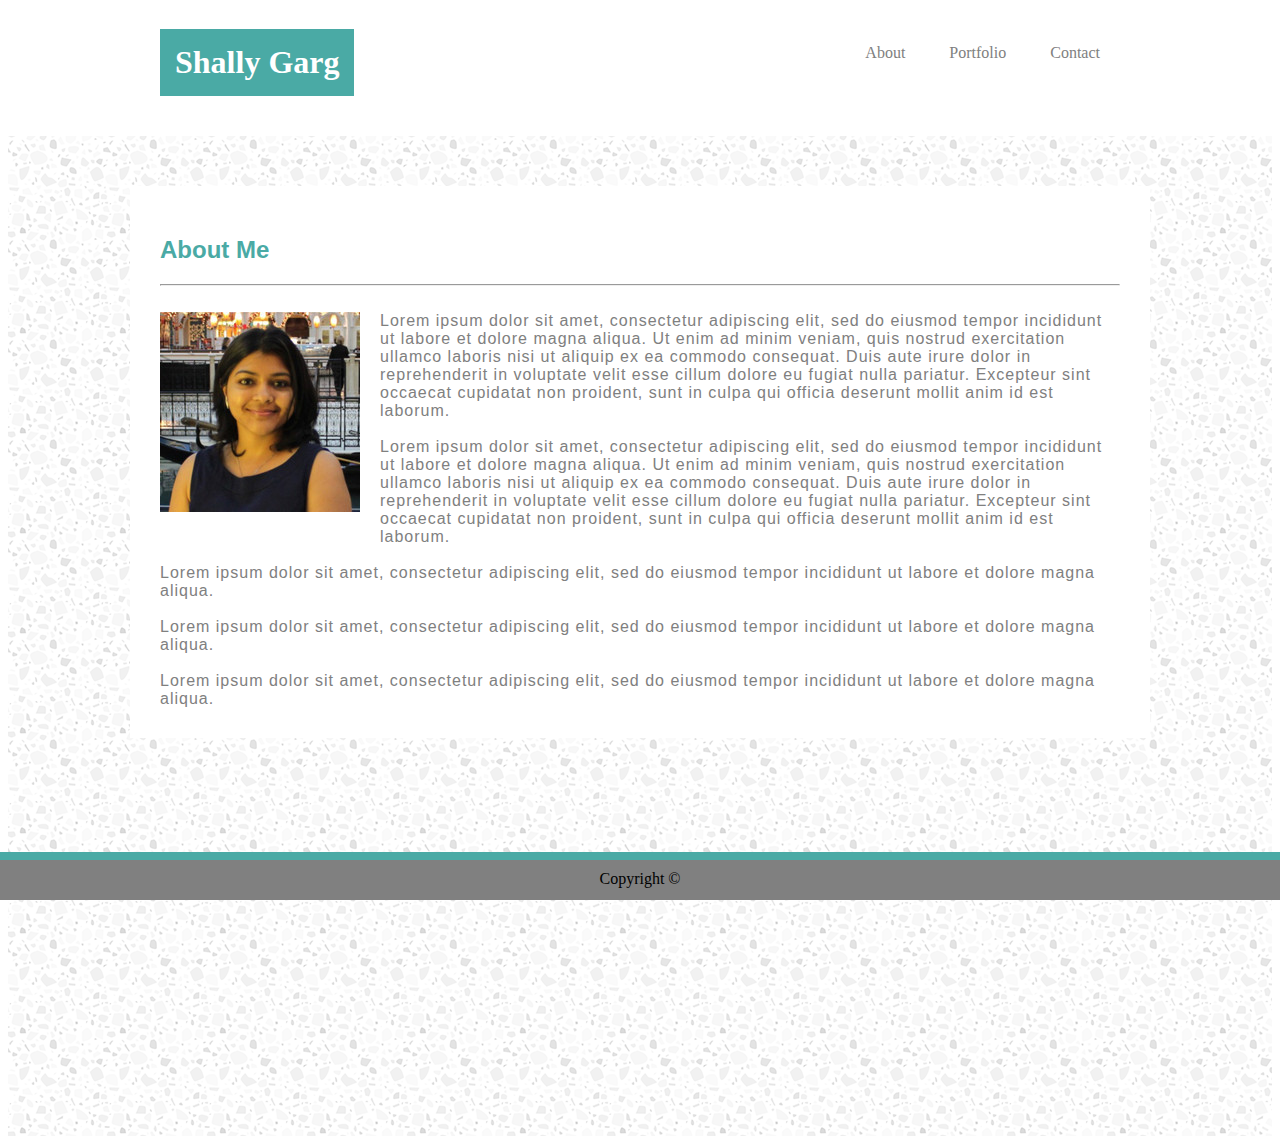
<file: index.html>
<!DOCTYPE html>
<html lang="en-us">
  <head>
    <meta charset="UTF-8" />
    <meta name="viewport" content="width=device-width, initial-scale=1.0" />
    <title>About Me</title>
    <link rel="stylesheet" type="text/css" href="assets/css/style.css" />
  </head>

  <body>
    <!-- Top header containing the logo and list elements on top right -->
    <header>
      <!-- TODO: Align element to bottom of header and check if there is a way to have header code in one place instead of repeating in all 3 files -->
      <h1>Shally Garg</h1>
      <ul class="list">
        <li><a href="index.html">About</a></li>
        <li><a href="portfolio.html">Portfolio</a></li>
        <li><a href="contact.html">Contact</a></li>
      </ul>
      <br /><br />
    </header>
    <!-- Main content -->

    <div class="container">
      <section id="main-content">
        <h2>About Me</h2>
        <hr />
        <br />
        <!-- Profile image -->
        <div class="profile-image">
          <img src="assets/images/shally-image.jpg" alt="Shally Garg" />
        </div>
        <p>
          Lorem ipsum dolor sit amet, consectetur adipiscing elit, sed do
          eiusmod tempor incididunt ut labore et dolore magna aliqua. Ut enim ad
          minim veniam, quis nostrud exercitation ullamco laboris nisi ut
          aliquip ex ea commodo consequat. Duis aute irure dolor in
          reprehenderit in voluptate velit esse cillum dolore eu fugiat nulla
          pariatur. Excepteur sint occaecat cupidatat non proident, sunt in
          culpa qui officia deserunt mollit anim id est laborum.
        </p>
        <br />
        <br />
        <p>
          Lorem ipsum dolor sit amet, consectetur adipiscing elit, sed do
          eiusmod tempor incididunt ut labore et dolore magna aliqua. Ut enim ad
          minim veniam, quis nostrud exercitation ullamco laboris nisi ut
          aliquip ex ea commodo consequat. Duis aute irure dolor in
          reprehenderit in voluptate velit esse cillum dolore eu fugiat nulla
          pariatur. Excepteur sint occaecat cupidatat non proident, sunt in
          culpa qui officia deserunt mollit anim id est laborum.
        </p>
        <br />
        <br />
        <p>
          Lorem ipsum dolor sit amet, consectetur adipiscing elit, sed do
          eiusmod tempor incididunt ut labore et dolore magna aliqua.
        </p>
        <br />
        <br />
        <p>
          Lorem ipsum dolor sit amet, consectetur adipiscing elit, sed do
          eiusmod tempor incididunt ut labore et dolore magna aliqua.
        </p>
        <br />
        <br />
        <p>
          Lorem ipsum dolor sit amet, consectetur adipiscing elit, sed do
          eiusmod tempor incididunt ut labore et dolore magna aliqua.
        </p>
      </section>
    </div>
    <footer>Copyright ©</footer>
  </body>
</html>
</file>
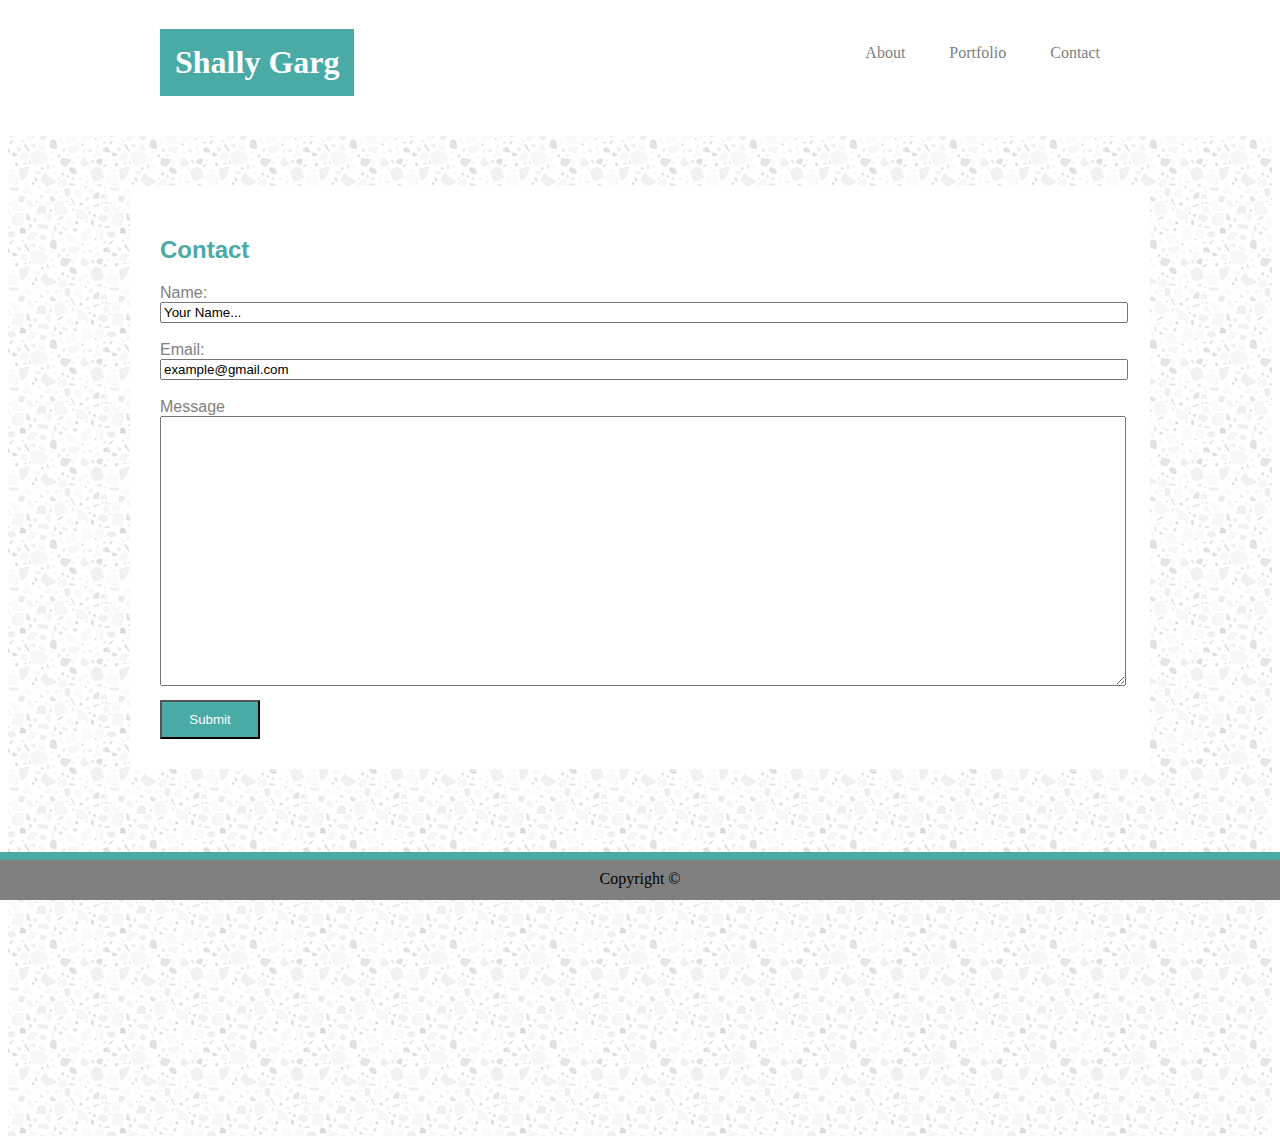
<file: contact.html>
<!DOCTYPE html>
<html lang="en-us">
  <head>
      <meta charset="UTF-8">
      <title>Contacts</title>
      <link rel="stylesheet" type="text/css" href="assets/css/style.css">
  </head>

  <body>
    <!-- Top header containing the logo and list elements on top right -->
    <header>
      <h1>Shally Garg</h1>
      <ul>
        <li> <a href="index.html">About</a> </li>
        <li> <a href="portfolio.html">Portfolio</a> </li>
        <li> <a href="contact.html">Contact</a></li>
      </ul>
      <br><br>
      </header>
      <!-- Main content -->
      <div class="container">
        <section id="main-content">
          <h2> Contact </h2>
          <!-- Contact form -->
          <form >
          Name:<br>
          <input type="text" name="name" value="Your Name..." width: 100%;><br><br>
          Email:<br>
          <input type="text" name="Email" value="example@gmail.com" width: 100%;><br><br>
          Message
          <textarea class = "message"></textarea>
          <input type="submit" value="Submit">
          </form>
        </section>
      </div>
      <footer> Copyright © </footer>
  </body>
</html>
</file>
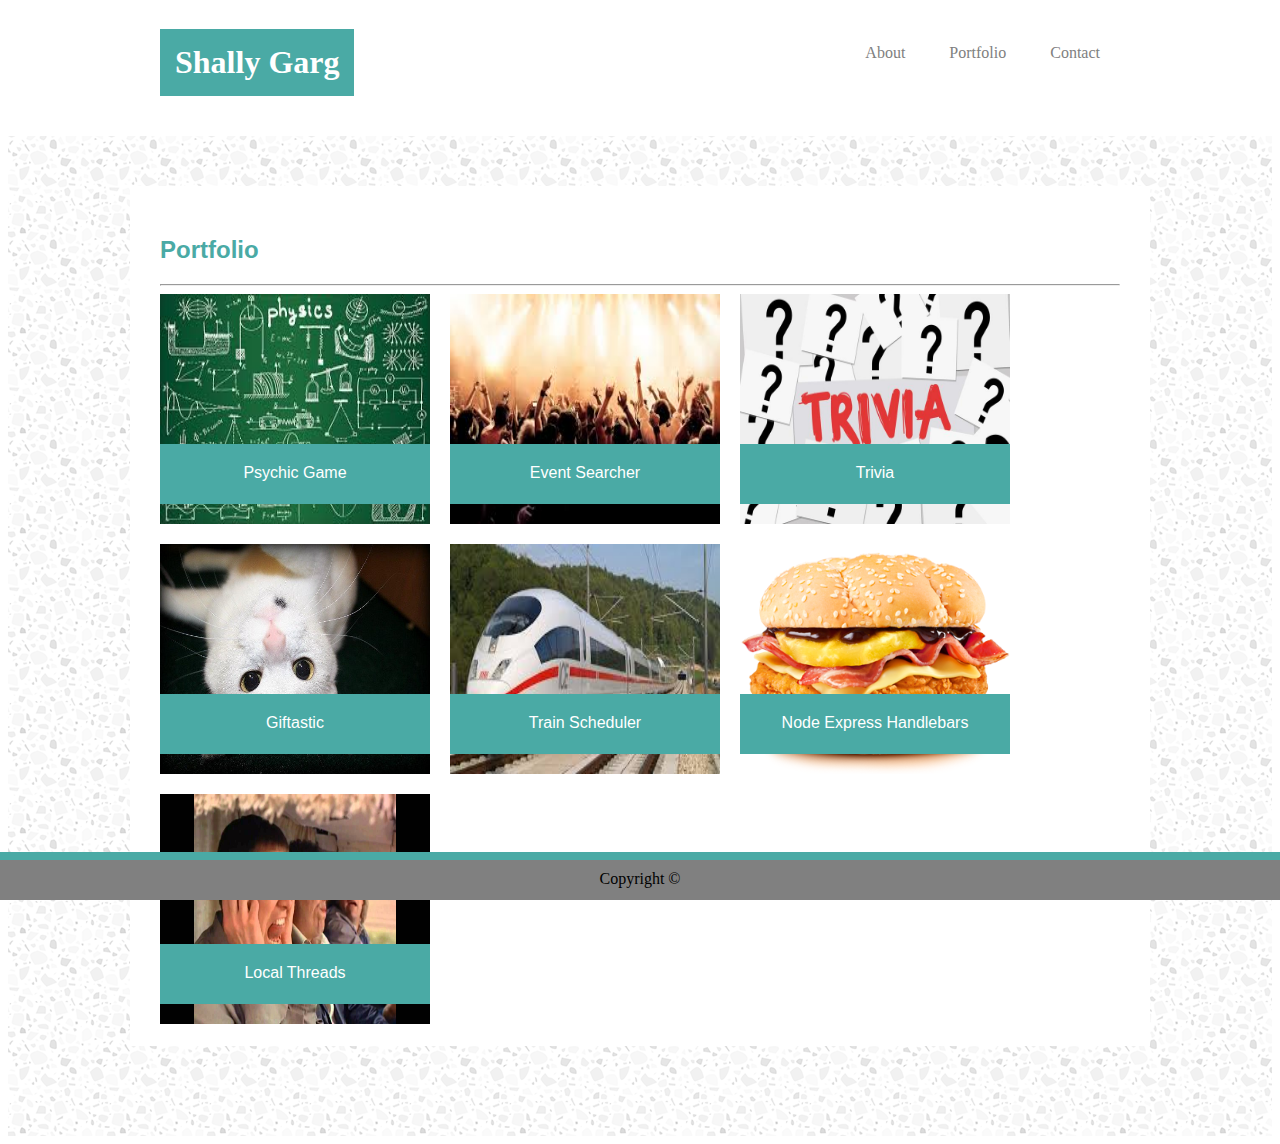
<file: portfolio.html>
<!DOCTYPE html>
<html lang="en-us">
    <head>
        <meta charset="UTF-8">
        <title>About Me</title>
        <link rel="stylesheet" type="text/css" href="assets/css/style.css">
    </head>

    <body>
        <!-- Top header containing the logo and list elements on top right -->
        <header>
                <h1>Shally Garg</h1>
                <ul>
                  <li> <a href="index.html">About</a> </li>
                  <li> <a href="portfolio.html">Portfolio</a> </li>
                  <li> <a href="contact.html">Contact</a></li>
                </ul>
                <br><br>
        </header>
        <!-- Main content -->
        <div class="container" >
            <section id="main-content" class="portfolio-section">
                <h2> Portfolio </h2>
                <hr>
                <!-- Image grid code -->
                <div class="image-grid">
                    <!-- Texts and Images -->
                        <div class="project"> 
                            <img class="portfolio-gallary" src="assets/images/psy.jpg">
                            <a href="https://shallygarg.github.io/Psychic-Game/"><span class="span">Psychic Game</span></a>   
                        </div>
                        <div class="project"> 
                            <img class="portfolio-gallary" src="assets/images/event.jpg">
                            <a href="https://shallygarg.github.io/EventSearcher/index.html"><span class="span">Event Searcher</span></a>   
                        </div> 
                        <div class="project"> 
                            <img class="portfolio-gallary" src="assets/images/trivia1.jpg">
                            <a href="https://shallygarg.github.io/TriviaGame/"><span class="span">Trivia</span></a>   
                        </div>
                        <div class="project"> 
                            <img class="portfolio-gallary" src="assets/images/giftastic.jpg">
                            <a href="https://shallygarg.github.io/Giftastic/"><span class="span">Giftastic</span></a>   
                        </div>
                        <div class="project"> 
                            <img class="portfolio-gallary" src="assets/images/train.jpg">
                            <a href="https://shallygarg.github.io/Train-Scheduler/"><span class="span">Train Scheduler</span></a>   
                        </div>
                        <div class="project"> 
                            <img class="portfolio-gallary" src="assets/images/burger.png">
                            <a href="https://aqueous-springs-73019.herokuapp.com/"><span class="span">Node Express Handlebars</span></a>   
                        </div>
                        <div class="project"> 
                            <img class="portfolio-gallary" src="assets/images/annoying.jpg">
                            <a href="https://local-threads-sg.herokuapp.com/signin"><span class="span">Local Threads</span></a>   
                        </div>
                </div>
            </section>
        </div>
        <footer> Copyright © </footer>
    </body>
</html>
</file>
<file: assets/css/style.css>
/* This page has all the styling for Basic portfolio*/

/* Header is used on all 3 pages. Setting the width and margin for the header */
header{
    max-width: 960px;
    margin: auto;
}

/* Below style is for the logo */
h1{
    color:white;
    background-color: #4aaaa5;
    display:inline-block;
    padding: 15px;
    font-family: 'Georgia', Times, Times New Roman, serif;
}

/* Below style is for individual page heading in the main content area */
h2{
    color: #4aaaa5;
}

/* Top right navigation elements on all the pages */
ul{
    float:right;
    list-style-type:none;
    margin:none;
    padding:none;
}

li{
    display:inline-block;
    margin: 10px;
    padding: 10px;
    /* TODO: Add line between different list values */
}

/* This is the text decoration for top right list elements */
a{
    text-decoration: none;
    color: grey;
}

/* Paragraph styling for About page content */
p{
    display: inline;
    letter-spacing: 1px;
}

/* Main body container including the background image */
.container{ 
    font-family: Arial, Helvetica, sans-serif;
    background-image: url("../../assets/images/light-grey-terrazzo.png");
    color:grey;
    height: 1000px;
}

/* White background container */
#main-content{
    position:relative;
    top:5%;
    background-color: white;
    padding: 30px;
    max-width: 960px;
    margin: auto;  
}

/* Portfolio page did not pick the height from main content. Added height separately for it */
.portfolio-section{
    height: 800px;
}

img{
    float: left;
    margin-right: 20px;
    margin-bottom: 20px;
}
/* Fixed footer */
footer{
    position: fixed;
    right:0;
    bottom:0;
    left: 0;
    width: 100%;
    background-color: grey;
    height: 30px;
    text-align: center;
    padding: 10px 0px 0px 0px;
    border-top:  #4aaaa5 8px solid;
}

/* portfolio images styling */
.portfolio-gallary{
    width: 270px;
    height: 230px;
    /* display: block; */
}
/*  Text on Images */
.span {
    width: 270px;
    height: 40px;
    font-size: 16px;
    /* z-index: 1; */
    background-color:#4aaaa5;
    color: white;
    text-align: center;
    position: absolute;
    bottom: 40px;
    left: 0px;
    padding: 20px 0px 0px 0px;
}

/* Style for both image and text in Portfolio page */
.project {
    float: left;
    position: relative;
}

/* Input boxed on Contact page */
input{
    width: 100%;
}
/* Submit buttom styling on Contat page */
input[type="submit"]{
    color: white;
    background-color: #4aaaa5; 
    width: 100px;
    padding: 10px;
    margin-top:10px;
}

/* Message box styling on Contat page */
.message{
    width: 100%; height: 264px;
}

@media only screen and (max-width: 980px) {
    #main-content{
        max-width: 700px;
    } 
}

@media only screen and (max-width: 768px) {
    
    .project {
        clear: both;
    }
    .container{
        height: 1600px;
    }
    .portfolio-section{
        height: 1350px;
        max-width: 400px;
    }
    #main-content{
        max-width: 450px;
    }
    header{ 
        max-width: 700px;
        margin: auto;
    }
    
}

@media only screen and (max-width: 640px) {

    .project {
        clear: both;
    }

    #main-content{
        max-width: 300px;
    }
    h1{
        
        display:block;
        text-align: center; 
    }
    img{
       width: 100%;
    }

    ul{
       float: none;
        text-align: center; 
    }
}
</file>
